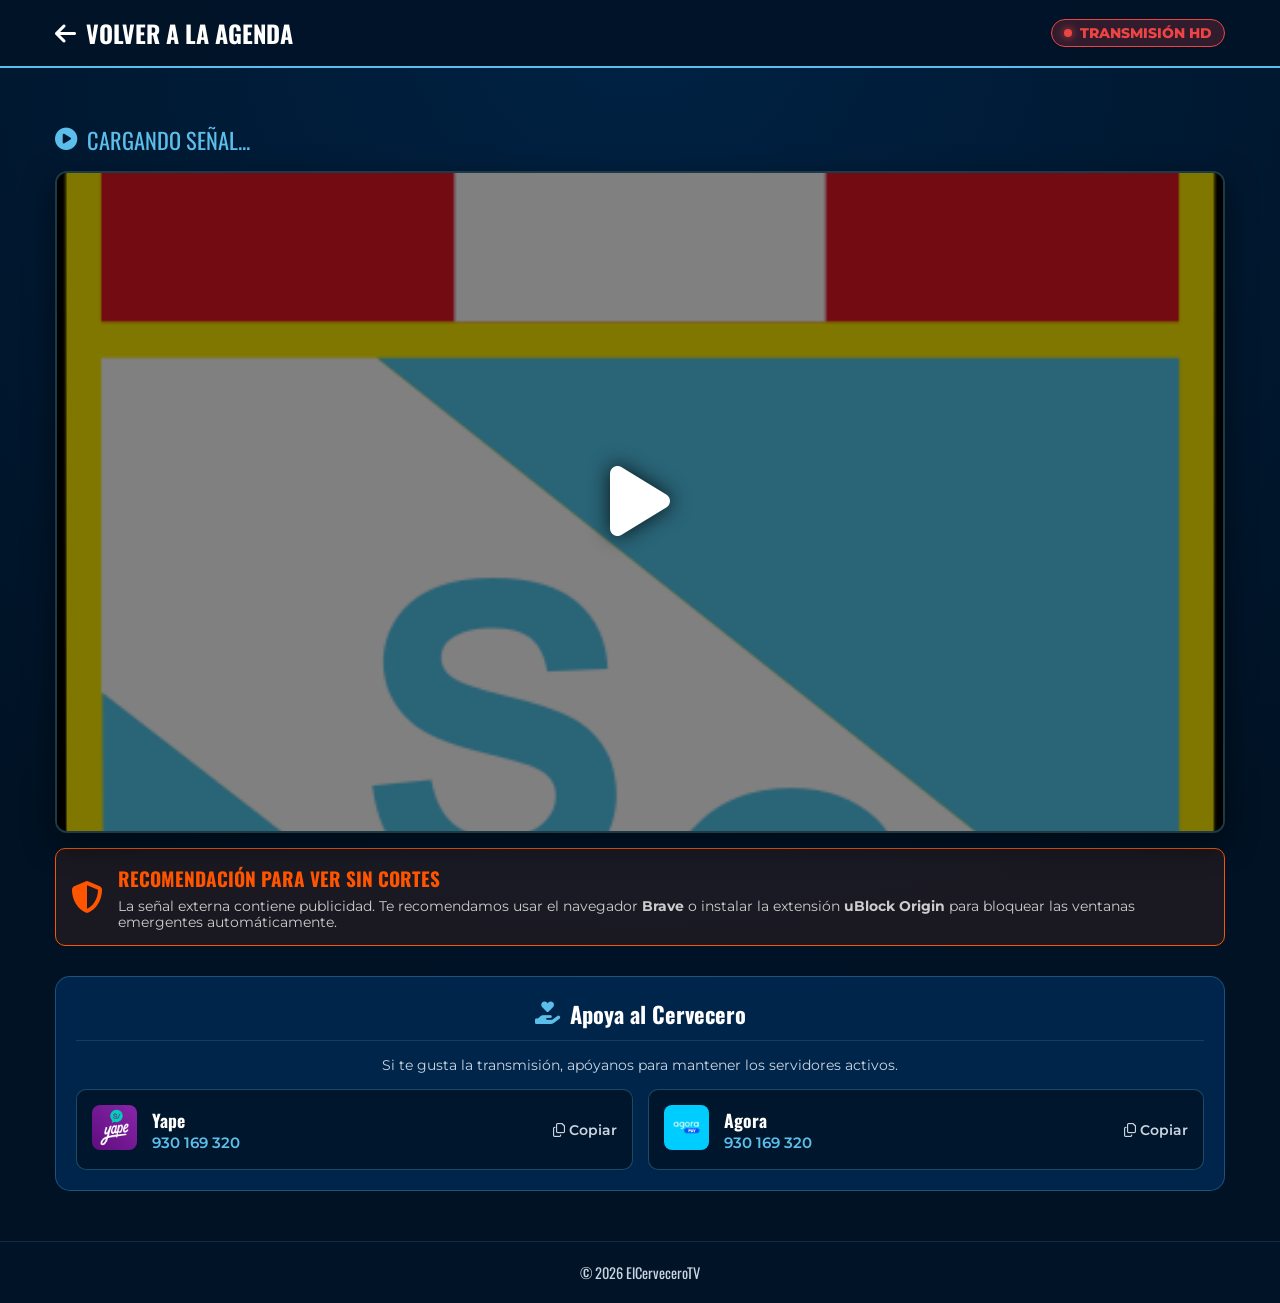
<file: reproductor.html>
<!DOCTYPE html>
<html lang="es">
<head>
    <meta charset="UTF-8">
    <meta name="viewport" content="width=device-width, initial-scale=1.0, maximum-scale=1.0, user-scalable=no">
    <meta name="referrer" content="no-referrer">
    <title>En Vivo | ElCerveceroTV</title>
    
    <link rel="icon" href="mi_logo.png" type="image/png">
    <link href="https://fonts.googleapis.com/css2?family=Montserrat:wght@400;500;600;800&family=Oswald:wght@500;700&display=swap" rel="stylesheet">
    <link rel="stylesheet" href="https://cdnjs.cloudflare.com/ajax/libs/font-awesome/6.4.2/css/all.min.css">
    <link rel="stylesheet" href="style.css">
</head>
<body>

    <header>
        <div class="container header-content">
            <a href="agenda.html" class="logo">
                <i class="fa-solid fa-arrow-left"></i> VOLVER A LA AGENDA
            </a>
            <div class="live-badge"><div class="live-dot"></div> TRANSMISIÓN HD</div>
        </div>
    </header>

    <main class="container" style="margin-top: 30px; min-height: 80vh;">
        
        <section class="top-video-section">
            <div class="Match-title">
                <i class="fa-solid fa-play-circle"></i>
                <span id="canal-titulo">CARGANDO SEÑAL...</span>
            </div>
            
            <div class="video-frame" id="video-container">
                <div id="fake-poster" class="fake-poster">
                    <img id="canal-img-poster" src="https://cdn-icons-png.flaticon.com/512/3256/3256086.png" alt="Poster" onerror="this.src='mi_logo.png'">
                    <div class="play-button"><i class="fa-solid fa-play"></i></div>
                </div>
                
                <iframe id="live-iframe" src="" allow="autoplay; fullscreen; encrypted-media; picture-in-picture" allowfullscreen scrolling="no" referrerpolicy="no-referrer" style="display: none; width: 100%; height: 100%; border: none; background: #000;"></iframe>
            </div>

            <div style="background: rgba(255, 85, 0, 0.1); border: 1px solid #ff5500; padding: 15px; border-radius: 10px; margin-top: 15px; display: flex; gap: 15px; align-items: center;">
                <i class="fa-solid fa-shield-halved" style="color: #ff5500; font-size: 2rem;"></i>
                <div>
                    <h4 style="margin: 0; color: #ff5500; font-family: 'Oswald', sans-serif; font-size: 1.2rem; text-transform: uppercase;">Recomendación para ver sin cortes</h4>
                    <p style="margin: 5px 0 0 0; font-size: 0.85rem; color: #ccc;">La señal externa contiene publicidad. Te recomendamos usar el navegador <b>Brave</b> o instalar la extensión <b>uBlock Origin</b> para bloquear las ventanas emergentes automáticamente.</p>
                </div>
            </div>
        </section>

        <section class="glass-panel" style="margin-top: 30px; margin-bottom: 50px;">
            <h3 class="panel-header" style="justify-content: center; font-size: 1.4rem;">
                <i class="fa-solid fa-hand-holding-heart"></i> Apoya al Cervecero
            </h3>
            <p class="donation-desc">Si te gusta la transmisión, apóyanos para mantener los servidores activos.</p>
            <div class="donations-grid" style="display: grid; grid-template-columns: repeat(auto-fit, minmax(250px, 1fr)); gap: 15px;">
                <div class="premium-card card-yape" onclick="copyText('930169320', 'Yape')">
                    <div class="card-left">
                        <div class="payment-img-box"><img src="yape.png" alt="Yape" class="payment-logo" onerror="this.src='mi_logo.png'"></div>
                        <div class="card-details"><h4>Yape</h4><span class="card-number">930 169 320</span></div>
                    </div>
                    <div class="copy-action"><i class="fa-regular fa-copy"></i> Copiar</div>
                </div>
                <div class="premium-card card-agora" onclick="copyText('930169320', 'Agora')">
                    <div class="card-left">
                        <div class="payment-img-box"><img src="agorapay.png" alt="Agora" class="payment-logo" onerror="this.src='mi_logo.png'"></div>
                        <div class="card-details"><h4>Agora</h4><span class="card-number">930 169 320</span></div>
                    </div>
                    <div class="copy-action"><i class="fa-regular fa-copy"></i> Copiar</div>
                </div>
            </div>
        </section>
    </main>

    <footer class="site-footer">
        <div class="container footer-content">
            <div class="footer-logo">© 2026 ElCerveceroTV</div>
        </div>
    </footer>

    <div id="premiumToast" class="toast-premium"><i id="toastIcon" class="fa-solid fa-circle-check toast-icon-success"></i><span id="toastMessage"></span></div>

    <script src="script.js"></script>
    <script>
        document.addEventListener('DOMContentLoaded', function() {
            const urlParams = new URLSearchParams(window.location.search);
            const stream = urlParams.get('url');
            const nombre = urlParams.get('nombre');
            
            if (stream) {
                if (nombre) document.getElementById('canal-titulo').innerText = nombre.toUpperCase() + " EN VIVO";
                
                const fakePoster = document.getElementById('fake-poster');
                const liveIframe = document.getElementById('live-iframe');

                fakePoster.addEventListener('click', function() {
                    fakePoster.style.display = 'none';
                    liveIframe.src = stream;
                    liveIframe.style.display = 'block';
                });
            }
        });
    </script>
</body>
</html>
</file>
<file: style.css>
/* ==========================================
   ELCERVECEROTV - ESTILOS PRINCIPALES
   ========================================== */

:root {
    --sc-celeste: #5CBFEB;
    --sc-dark: #001224;
    --sc-panel: rgba(0, 51, 102, 0.6);
    --sc-border: rgba(92, 191, 235, 0.3);
    --sc-white: #ffffff;
    --text-dim: #cbd5e1;
}

/* ================== RESET Y BASE ================== */
* {
    box-sizing: border-box;
    margin: 0;
    padding: 0;
}

body {
    font-family: 'Montserrat', sans-serif;
    background-color: var(--sc-dark);
    background-image: radial-gradient(circle at 50% 0%, #002244 0%, #001224 70%);
    color: var(--sc-white);
    min-height: 100vh;
    display: flex;
    flex-direction: column;
}

.container {
    max-width: 1200px;
    margin: 0 auto;
    padding: 0 15px;
}

main {
    flex: 1;
}

/* ================== CABECERA ================== */
header {
    background: rgba(0, 20, 40, 0.95);
    border-bottom: 2px solid var(--sc-celeste);
    padding: 15px 0;
    position: sticky;
    top: 0;
    z-index: 100;
}

.header-content {
    display: flex;
    justify-content: space-between;
    align-items: center;
}

.logo {
    font-family: 'Oswald', sans-serif;
    font-size: 1.5rem;
    font-weight: 700;
    color: var(--sc-white);
    text-decoration: none;
    display: flex;
    align-items: center;
    gap: 10px;
}

.logo-shield-icon {
    color: var(--sc-celeste);
}

.live-badge {
    background: rgba(239, 68, 68, 0.2);
    border: 1px solid #ef4444;
    color: #ef4444;
    padding: 5px 12px;
    border-radius: 20px;
    font-size: 0.85rem;
    font-weight: 800;
    display: flex;
    align-items: center;
    gap: 8px;
}

.live-dot {
    width: 8px;
    height: 8px;
    background-color: #ef4444;
    border-radius: 50%;
    box-shadow: 0 0 8px #ef4444;
    animation: blink 1s infinite;
}

@keyframes blink { 
    0% { opacity: 1; } 
    50% { opacity: 0.4; } 
    100% { opacity: 1; } 
}

/* ================== REPRODUCTOR DE VIDEO ================== */
.top-video-section { margin-top: 25px; }

.Match-title {
    font-family: 'Oswald', sans-serif;
    font-size: 1.4rem;
    color: var(--sc-celeste);
    margin-bottom: 15px;
    display: flex;
    align-items: center;
    gap: 10px;
    text-transform: uppercase;
}

.video-frame {
    position: relative;
    width: 100%;
    padding-top: 56.25%; /* Relación de aspecto 16:9 */
    background: #000;
    border: 2px solid var(--sc-border);
    border-radius: 12px;
    overflow: hidden;
    box-shadow: 0 10px 30px rgba(0,0,0,0.5);
}

.fake-poster {
    position: absolute;
    top: 0; left: 0; width: 100%; height: 100%;
    cursor: pointer;
    display: flex;
    justify-content: center;
    align-items: center;
    background: #000;
    z-index: 10;
}

.fake-poster img {
    width: 100%;
    height: 100%;
    object-fit: cover;
    opacity: 0.5;
    transition: opacity 0.3s;
}

.fake-poster:hover img { opacity: 0.3; }

.play-button {
    position: absolute;
    font-size: 5rem;
    color: var(--sc-white);
    text-shadow: 0 0 20px rgba(0,0,0,0.8);
    transition: transform 0.3s;
}

.fake-poster:hover .play-button {
    transform: scale(1.1);
    color: var(--sc-celeste);
}

/* ================== BARRA SOCIAL Y CONTADOR ================== */
.action-bar {
    display: flex;
    justify-content: space-between;
    align-items: center;
    flex-wrap: wrap;
    gap: 15px;
    margin-top: 20px;
}

.viewers-count { display: flex; align-items: center; font-size: 0.95rem; font-weight: 600; }
.live-dot-celeste {
    width: 10px; height: 10px;
    background-color: var(--sc-celeste);
    border-radius: 50%; margin-right: 8px;
    box-shadow: 0 0 8px var(--sc-celeste);
    animation: blink 1.5s infinite;
}

.share-section { display: flex; align-items: center; gap: 10px; font-weight: 600;}
.share-btn {
    border: none; width: 38px; height: 38px; border-radius: 50%;
    color: white; cursor: pointer; display: flex; justify-content: center; align-items: center;
    font-size: 1.1rem; transition: transform 0.2s;
}
.share-btn:hover { transform: translateY(-3px); }
.btn-wa { background: #25D366; }
.btn-fb { background: #1877F2; }
.btn-tw { background: #000000; border: 1px solid #333; }

.countdown-container {
    text-align: center; margin: 30px 0;
    background: var(--sc-panel); padding: 25px;
    border-radius: 15px; border: 1px solid var(--sc-border);
    backdrop-filter: blur(10px);
}

#countdown {
    display: flex; justify-content: center; gap: 20px;
    font-family: 'Oswald', sans-serif; font-size: 2.8rem; font-weight: 700;
}

#countdown div { display: flex; flex-direction: column; align-items: center; line-height: 1; }
#countdown small { font-size: 0.85rem; font-family: 'Montserrat', sans-serif; font-weight: 500; color: var(--text-dim); margin-top: 5px; }

/* ================== PANELES INFERIORES Y DONACIONES ================== */
.bottom-info-section {
    display: grid;
    grid-template-columns: 2fr 1fr;
    gap: 25px;
    margin-bottom: 50px;
}

@media (max-width: 900px) {
    .bottom-info-section { grid-template-columns: 1fr; }
}

.glass-panel {
    background: var(--sc-panel); border: 1px solid var(--sc-border);
    border-radius: 15px; padding: 20px; backdrop-filter: blur(10px);
}

.panel-header {
    font-family: 'Oswald', sans-serif; color: var(--sc-white); font-size: 1.3rem;
    display: flex; align-items: center; gap: 10px; margin-top: 0; margin-bottom: 15px;
    padding-bottom: 10px; border-bottom: 1px solid rgba(255,255,255,0.1);
}
.panel-header i { color: var(--sc-celeste); }

.donation-desc { font-size: 0.9rem; color: var(--text-dim); margin-bottom: 15px; text-align: center; }
.donations-grid { display: grid; grid-template-columns: 1fr; gap: 12px; }

.premium-card {
    background: rgba(0,0,0,0.4); border: 1px solid var(--sc-border);
    border-radius: 10px; padding: 15px; display: flex; justify-content: space-between;
    align-items: center; cursor: pointer; transition: all 0.3s ease;
}

.premium-card:hover { background: var(--sc-celeste); transform: translateY(-2px); }
.premium-card:hover h4, .premium-card:hover .card-number, .premium-card:hover .copy-action { color: var(--sc-dark); }

.card-left { display: flex; align-items: center; gap: 15px; }
.payment-logo { width: 45px; height: 45px; border-radius: 8px; object-fit: cover; }
.card-details h4 { margin: 0; font-family: 'Oswald', sans-serif; font-size: 1.1rem; color: var(--sc-white); }
.card-number { font-size: 0.95rem; color: var(--sc-celeste); font-weight: 600; }
.copy-action { font-size: 0.85rem; font-weight: 600; color: var(--text-dim); }

/* ================== AGENDA Y PRÓXIMOS PARTIDOS ================== */
.upcoming-list { display: flex; flex-direction: column; gap: 10px; }
.upcoming-item { display: flex; align-items: center; gap: 15px; background: rgba(0,0,0,0.3); padding: 10px; border-radius: 8px; border-left: 3px solid var(--sc-celeste); }
.date-box { background: var(--sc-dark); color: var(--sc-white); padding: 5px 10px; border-radius: 5px; text-align: center; font-family: 'Oswald', sans-serif; line-height: 1; min-width: 50px; }
.date-box span { display: block; font-size: 1.2rem; font-weight: 700; color: var(--sc-celeste); }
.match-info .league { font-size: 0.75rem; color: var(--text-dim); text-transform: uppercase; font-weight: 600; }
.match-info .teams { font-size: 0.95rem; font-weight: 600; }

.action-btn {
    background: var(--sc-celeste); color: var(--sc-dark); text-decoration: none;
    padding: 12px 20px; border-radius: 8px; font-family: 'Oswald', sans-serif;
    font-weight: 700; display: flex; align-items: center; justify-content: center;
    transition: background 0.3s; margin-top: 15px; text-transform: uppercase;
}
.action-btn:hover { background: #fff; }

/* ================== NOTIFICACIONES (TOAST) ================== */
.toast-premium {
    position: fixed; bottom: 30px; left: 50%; transform: translateX(-50%) translateY(100px);
    background: #22c55e; color: white; padding: 12px 25px; border-radius: 30px;
    font-weight: 600; display: flex; align-items: center; gap: 10px;
    box-shadow: 0 10px 25px rgba(34,197,94,0.4); opacity: 0;
    transition: all 0.4s cubic-bezier(0.68, -0.55, 0.265, 1.55); z-index: 10000;
}
.toast-premium.show { transform: translateX(-50%) translateY(0); opacity: 1; }

/* ================== FOOTER ================== */
.site-footer {
    background: rgba(0, 20, 40, 0.95); padding: 20px 0; text-align: center;
    border-top: 1px solid rgba(255,255,255,0.1); margin-top: auto;
}
.footer-logo { font-family: 'Oswald', sans-serif; color: var(--text-dim); font-size: 0.9rem;}


/* ==========================================
   ESTILOS DEL CHATBOT DE IA (WIDGET FLOTANTE)
   ========================================== */
#chatbot-container { 
    position: fixed; 
    bottom: 25px; 
    right: 25px; 
    z-index: 9999; 
    font-family: 'Oswald', sans-serif; 
}

#chat-window { 
    display: none; 
    width: 340px; 
    height: 480px; 
    background: #001224; 
    border: 2px solid var(--sc-celeste); 
    border-radius: 15px; 
    flex-direction: column; 
    overflow: hidden; 
    box-shadow: 0 10px 40px rgba(0,0,0,0.8); 
    margin-bottom: 15px;
}

#chat-header { 
    background: var(--sc-celeste); 
    color: var(--sc-dark); 
    padding: 15px; 
    font-weight: 700; 
    font-size: 1.1rem; 
    display: flex; 
    justify-content: space-between; 
    align-items: center; 
}

#chat-close { 
    cursor: pointer; 
    font-size: 1.3rem; 
    transition: transform 0.2s;
}
#chat-close:hover { transform: scale(1.2); }

#chat-messages { 
    flex: 1; 
    padding: 15px; 
    overflow-y: auto; 
    display: flex; 
    flex-direction: column; 
    gap: 12px; 
    background: rgba(0, 34, 68, 0.9); 
    font-family: 'Montserrat', sans-serif;
}

.msg { 
    padding: 10px 14px; 
    border-radius: 12px; 
    font-size: 0.9rem; 
    max-width: 85%; 
    line-height: 1.4; 
    word-wrap: break-word; 
}

.msg-user { 
    background: var(--sc-celeste); 
    color: var(--sc-dark); 
    align-self: flex-end; 
    border-bottom-right-radius: 2px; 
    font-weight: 600;
}

.msg-bot { 
    background: #001a33; 
    color: var(--sc-white); 
    align-self: flex-start; 
    border-bottom-left-radius: 2px; 
    border: 1px solid var(--sc-border); 
}

#chat-input-area { 
    display: flex; 
    padding: 12px; 
    background: #001224; 
    border-top: 1px solid var(--sc-celeste); 
    gap: 10px;
}

#chat-input { 
    flex: 1; 
    padding: 10px 15px; 
    border: none; 
    border-radius: 25px; 
    background: #002b5e; 
    color: white; 
    outline: none; 
    font-family: 'Montserrat', sans-serif; 
    font-size: 0.9rem;
}

#chat-input::placeholder { color: #888; }

#chat-send { 
    background: var(--sc-celeste); 
    color: var(--sc-dark); 
    border: none; 
    border-radius: 50%; 
    width: 42px; 
    height: 42px; 
    cursor: pointer; 
    display: flex; 
    justify-content: center; 
    align-items: center; 
    font-size: 1.2rem;
    transition: background 0.3s, transform 0.2s;
}
#chat-send:hover { background: #fff; transform: scale(1.05); }

#chat-bubble { 
    width: 65px; 
    height: 65px; 
    background: var(--sc-celeste); 
    border-radius: 50%; 
    cursor: pointer; 
    display: flex; 
    justify-content: center; 
    align-items: center; 
    box-shadow: 0 5px 20px rgba(92, 191, 235, 0.5); 
    transition: transform 0.3s; 
    margin-left: auto;
}
#chat-bubble:hover { transform: scale(1.1); }
#chat-bubble i { font-size: 2rem; color: var(--sc-dark); }

.escribiendo { font-style: italic; opacity: 0.7; font-size: 0.85rem;}
</file>
